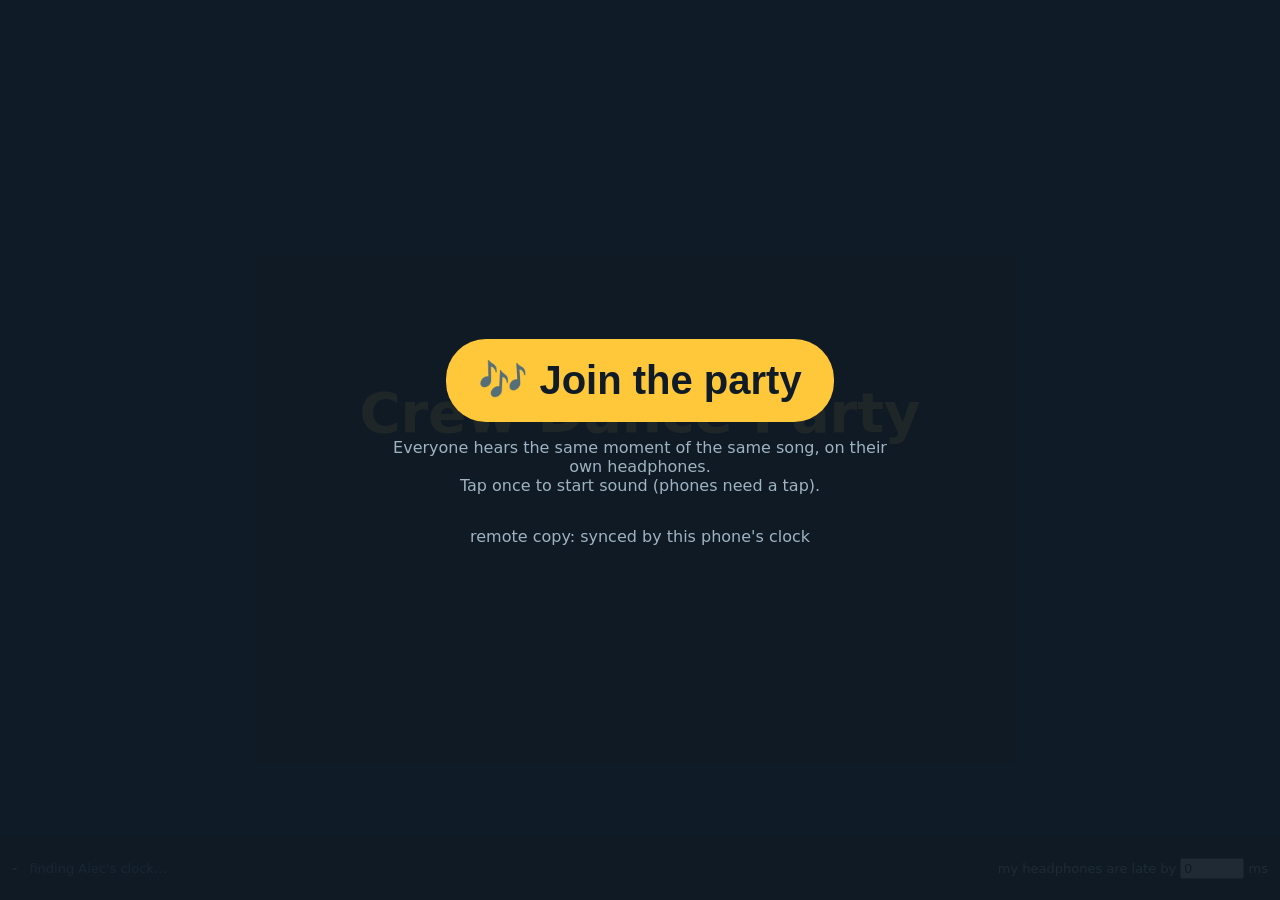
<file: party-k7m2q9/index.html>
<!doctype html>
<html lang="en"><head>
<meta charset="utf-8">
<meta name="viewport" content="width=device-width, initial-scale=1, viewport-fit=cover">
<meta name="theme-color" content="#0F1B26">
<title>Crew Dance Party</title>
<link rel="stylesheet" href="party.css">
</head>
<!-- SYNCPARTY-1121. data-clock="alec": time and playlist come from Alec (/api/time, /api/party), LAN only.
     The remote copy built by party_publish.py rewrites these to data-clock="device" data-state="schedule.json". -->
<body data-clock="device" data-state="schedule.json" data-crayon="crayon.html" data-silence="silence.wav">
<div id="stage">
  <iframe id="crayon" title="Crayon Crew dance party" hidden></iframe>
  <video id="film" muted playsinline preload="auto" hidden></video>
  <div id="card"><div id="cardTitle">Crew Dance Party</div><div id="cardSub"></div></div>
</div>
<div id="bar">
  <div id="now">-</div>
  <div id="sync">finding Alec's clock…</div>
  <div id="ctl">
    <label>my headphones are late by <input id="lat" type="number" min="0" max="500" step="10" value="0"> ms</label>
    <button id="dj-skip" hidden>Next song</button><button id="dj-restart" hidden>Restart</button>
  </div>
</div>
<div id="join"><button id="joinBtn">🎶 Join the party</button>
  <p>Everyone hears the same moment of the same song, on their own headphones.<br>Tap once to start sound (phones need a tap).</p>
  <p id="joinNet"></p></div>
<script src="party_timeline.js"></script>
<script src="party.js"></script>
</body></html>
</file>
<file: party-k7m2q9/party.css>
/* SYNCPARTY-1121 */
html,body{margin:0;height:100%;background:#0F1B26;color:#e8eef2;font-family:system-ui,-apple-system,"Segoe UI",sans-serif;overflow:hidden}
#stage{position:fixed;inset:0 0 64px 0;background:#f4ecd8}
#crayon,#film{position:absolute;inset:0;width:100%;height:100%;border:0;background:#f4ecd8;object-fit:contain}
#film{background:#000}
#card{position:absolute;inset:0;display:flex;flex-direction:column;align-items:center;justify-content:center;background:#0F1B26;text-align:center;padding:16px}
#cardTitle{font-size:clamp(24px,6vw,56px);color:#FFC73A;font-weight:700}
#cardSub{font-size:clamp(14px,3vw,22px);color:#9FB3C1;margin-top:12px}
#bar{position:fixed;left:0;right:0;bottom:0;height:64px;display:flex;align-items:center;gap:12px;padding:0 12px;background:#0b141c;font-size:13px;flex-wrap:wrap;overflow:hidden}
#now{font-weight:600;color:#FFC73A;white-space:nowrap;overflow:hidden;text-overflow:ellipsis;max-width:40%}
#sync{color:#9FB3C1;white-space:nowrap;overflow:hidden;text-overflow:ellipsis;flex:1;min-width:0}
#ctl{display:flex;gap:8px;align-items:center}
#ctl input{width:56px}
#ctl button{background:#223646;color:#fff;border:0;border-radius:6px;padding:6px 10px}
#join{position:fixed;inset:0;background:#0F1B26ee;display:flex;flex-direction:column;align-items:center;justify-content:center;text-align:center;padding:16px;z-index:5}
#join[hidden]{display:none}
#joinBtn{font-size:clamp(22px,6vw,40px);padding:18px 32px;border-radius:40px;border:0;background:#FFC73A;color:#0F1B26;font-weight:700}
#join p{color:#9FB3C1;max-width:520px}
[hidden]{display:none!important}
@media (max-width:600px){#bar{height:auto;min-height:64px;padding:6px 12px}#stage{bottom:88px}#now{max-width:100%}}
</file>
